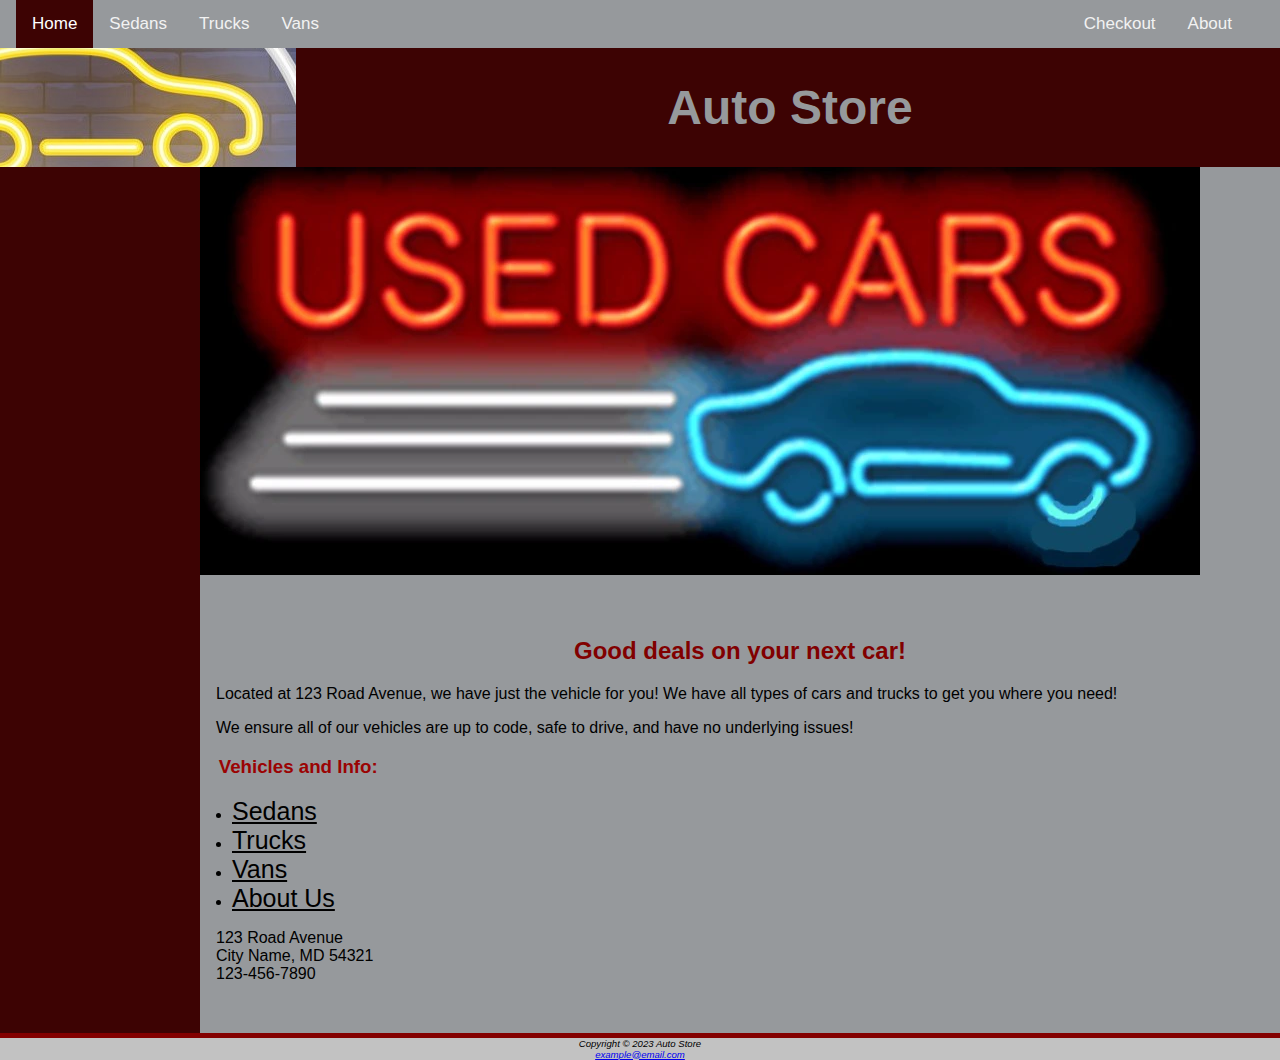
<file: index.html>
<!DOCTYPE html>
<html lang="en">

<head>
    <title> Auto Store </title>
    <meta charset="utf-8">
    <meta name="viewport" content="width=device-width, initial-scale=1.0">
    <link href="auto.css" rel="stylesheet">
</head>

<body>
    <div class="topnav">
        <a class="current" href="index.html">Home</a>
        <a href="sedans.html">Sedans</a>
        <a href="trucks.html">Trucks</a>
        <a href="vans.html">Vans</a>
        <div class="topnav-right">
            <a href="checkout.html">Checkout</a>
            <a href="about.html">About</a>
        </div>
    </div>
    <div id="wrapper">
        <header>
            <h1><a href="index.html"> Auto Store </a></h1>
        </header>
        <main>
            <div id="homehero">
            </div>
            <h2>Good deals on your next car!</h2>
            <p>Located at 123 Road Avenue, we have just the vehicle for you!
                We have all types of cars and trucks to get you where you need!</p>
            <p>We ensure all of our vehicles are up to code, safe to drive, and have no underlying issues!</p>
            <h3>Vehicles and Info:</h3>
            <ul>
                <li><a href="sedans.html">Sedans</a></li>
                <li><a href="trucks.html">Trucks</a></li>
                <li><a href="vans.html">Vans</a></li>
                <li><a href="about.html">About Us</a></li>
            </ul>
            <div>
                123 Road Avenue<br>
                City Name, MD 54321<br>
                <a id="mobile" href="tel:123-456-7890">123-456-7890</a><span id="desktop">123-456-7890
                </span><br><br>
            </div>
        </main>
        <footer>
            Copyright &copy; 2023 Auto Store <br>
            <a href="mailto:example@email.com">example@email.com</a>
        </footer>
    </div>
</body>

</html>
</file>
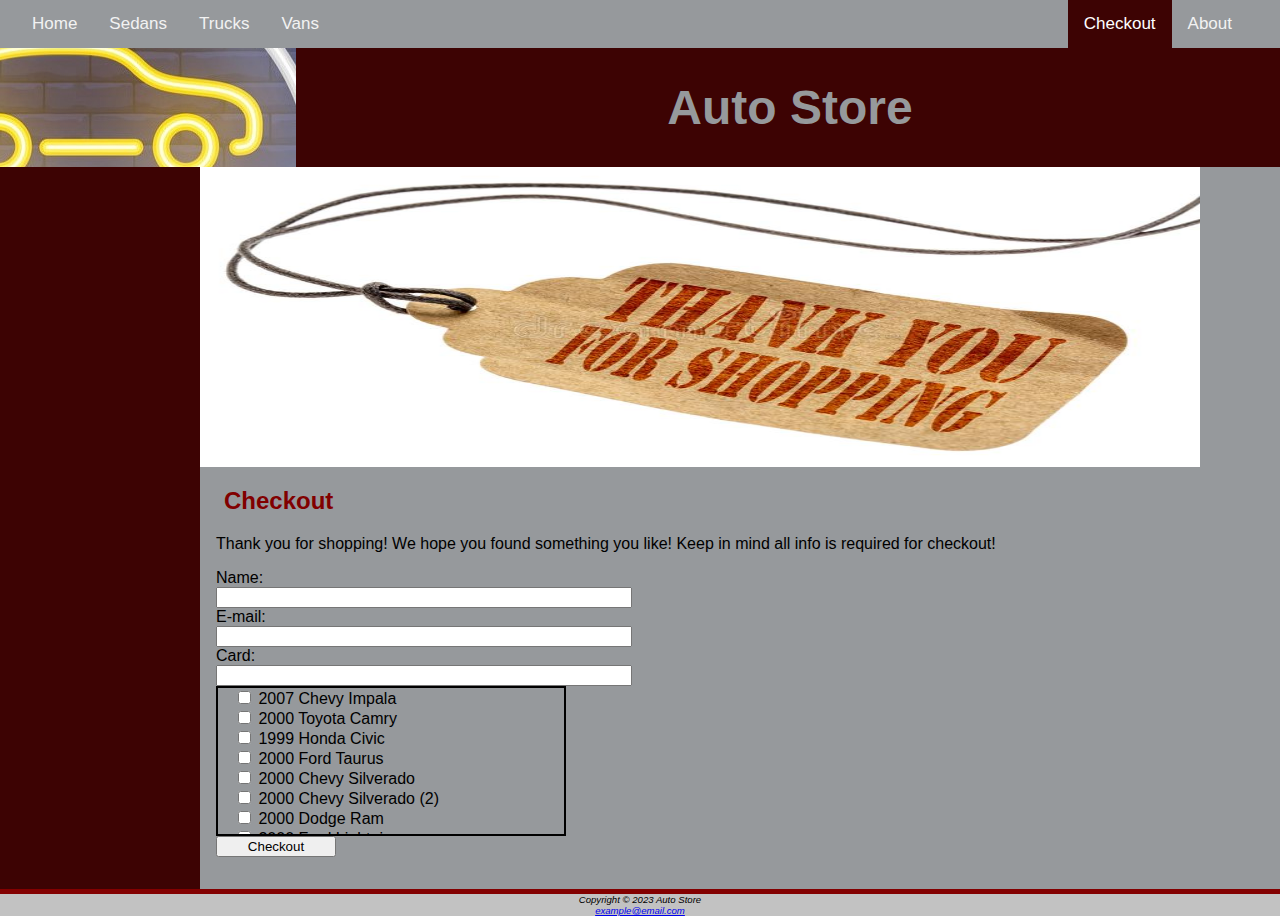
<file: checkout.html>
<!DOCTYPE html>
<html lang="en">

<head>
    <title> Checkout </title>
    <meta charset="utf-8">
    <meta name="viewport" content="width=device-width, initial-scale=1.0">
    <link href="auto.css" rel="stylesheet">
</head>

<body>
    <div class="topnav">
        <a href="index.html">Home</a>
        <a href="sedans.html">Sedans</a>
        <a href="trucks.html">Trucks</a>
        <a href="vans.html">Vans</a>
        <div class="topnav-right">
            <a class="current" href="checkout.html">Checkout</a>
            <a href="about.html">About</a>
        </div>
    </div>
    <div id="wrapper">
        <header>
            <h1><a href="index.html"> Auto Store </a></h1>
        </header>
        <main>
            <div id="herocheckout">
            </div>
            <h2 id="left">Checkout</h2>
            <p> Thank you for shopping! We hope you found something you like! Keep in mind all info is required for
                checkout!</p>
            <form method="post" action="https://webdevbasics.net/scripts/javajam8.php">
                <label for="myName"> Name: </label>
                <input type="text" id="myName" name="myName" required>
                <label for="myEmail">E-mail:</label>
                <input type="email" id="myEmail" name="myEmail" required>
                <label for="myCard">Card:</label>
                <input type="text" id="myCard" name="myCard" required>
                <div class="container">
                    <input type="checkbox" /> 2007 Chevy Impala <br />
                    <input type="checkbox" /> 2000 Toyota Camry <br />
                    <input type="checkbox" /> 1999 Honda Civic <br />
                    <input type="checkbox" /> 2000 Ford Taurus <br />
                    <input type="checkbox" /> 2000 Chevy Silverado <br />
                    <input type="checkbox" /> 2000 Chevy Silverado (2) <br />
                    <input type="checkbox" /> 2000 Dodge Ram <br />
                    <input type="checkbox" /> 2000 Ford Lightning <br />
                    <input type="checkbox" /> 2000 Dodge Caravan <br />
                    <input type="checkbox" /> 2000 Chevy Express <br />
                    <input type="checkbox" /> 2000 Honda Odyssey <br />
                    <input type="checkbox" /> 2000 Chevy Venture <br />
                </div>
                <input type="submit" value="Checkout" id="mySubmit"> </input>
            </form>
        </main>
        <footer>
            Copyright &copy; 2023 Auto Store <br>
            <a href="mailto:example@email.com">example@email.com</a>
        </footer>
    </div>
</body>
</div>

</html>
</file>
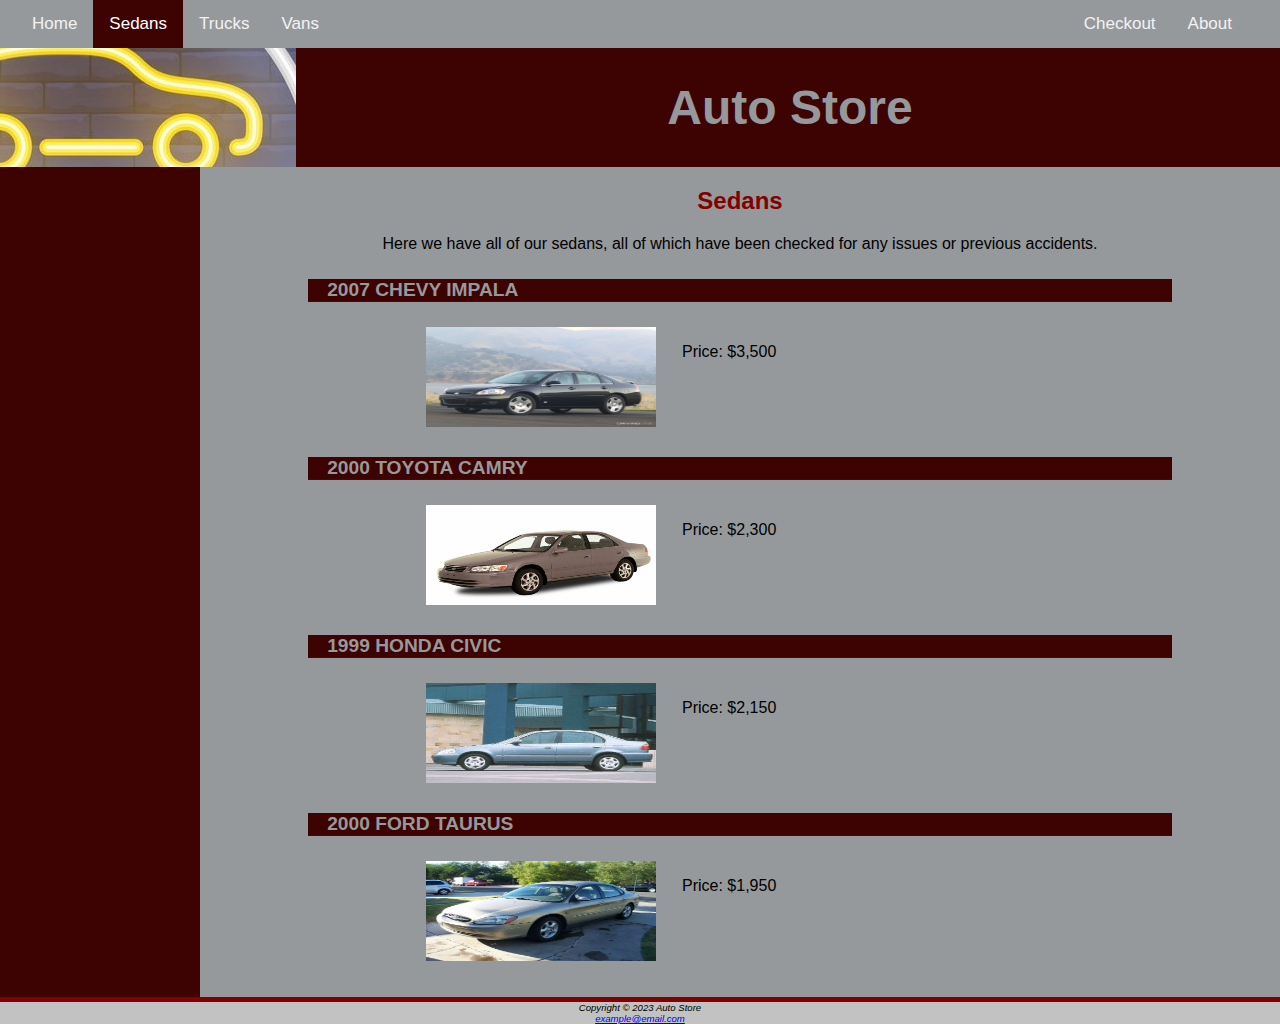
<file: sedans.html>
<!DOCTYPE html>
<html lang="en">

<head>
    <title> Sedans </title>
    <meta charset="utf-8">
    <meta name="viewport" content="width=device-width, initial-scale=1.0">
    <link href="auto.css" rel="stylesheet">
</head>

<body>
    <div class="topnav">
        <a href="index.html">Home</a>
        <a class="current" href="sedans.html">Sedans</a>
        <a href="trucks.html">Trucks</a>
        <a href="vans.html">Vans</a>
        <div class="topnav-right">
            <a href="checkout.html">Checkout</a>
            <a href="about.html">About</a>
        </div>
    </div>
    <div id="wrapper">
        <header>
            <h1><a href="index.html"> Auto Store </a></h1>
        </header>
        <main>
            <h2>Sedans</h2>
            <p id="centered">Here we have all of our sedans,
                all of which have been checked for any issues or previous accidents.</p>
            <h4>2007 Chevy Impala</h4>
            <div class="details">
                <a href="sedan1.jpg"><img src="sedan1.jpg" alt="impala" width="250" height="100"></a>
                <p>Price: $3,500</p>
            </div>
            <h4>2000 Toyota Camry</h4>
            <div class="details">
                <a href="sedan2.jpg"><img src="sedan2.jpg" alt="camry" width="250" height="100"></a>
                <p>Price: $2,300</p>
            </div>
            <h4>1999 Honda Civic</h4>
            <div class="details">
                <a href="sedan3.jpg"><img src="sedan3.jpg" alt="civic" width="250" height="100"></a>
                <p>Price: $2,150</p>
            </div>
            <h4>2000 Ford Taurus</h4>
            <div class="details">
                <a href="sedan4.jfif"><img src="sedan4.jfif" alt="taurus" width="250" height="100"></a>
                <p>Price: $1,950</p>
            </div>
        </main>
        <footer>
            Copyright &copy; 2023 Auto Store <br>
            <a href="mailto:example@email.com">example@email.com</a>
        </footer>
    </div>
    </div>
</body>

</html>
</file>
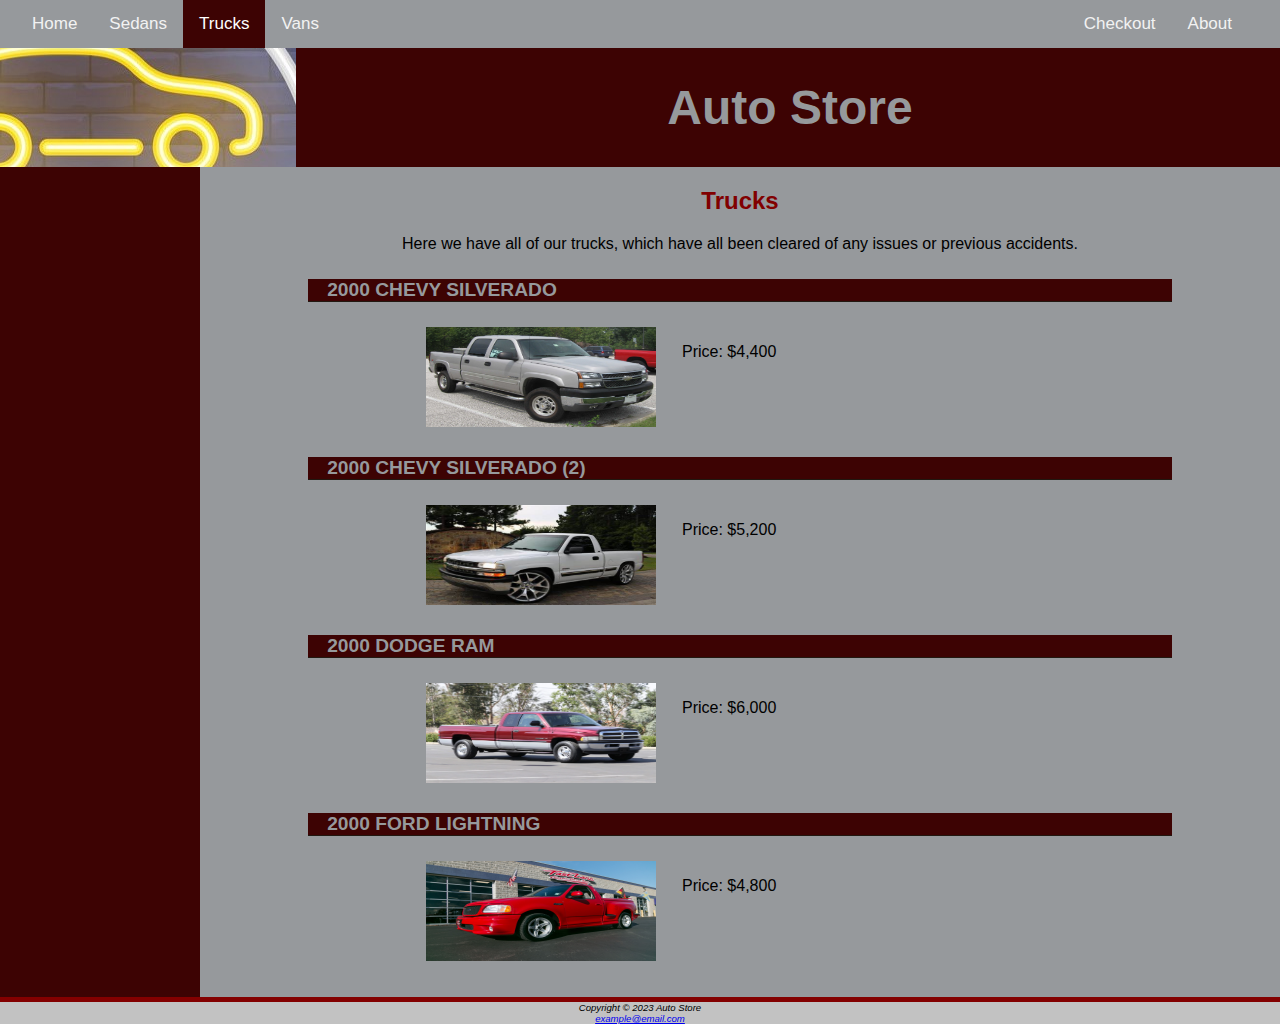
<file: trucks.html>
<!DOCTYPE html>
<html lang="en">

<head>
    <title> Trucks </title>
    <meta charset="utf-8">
    <meta name="viewport" content="width=device-width, initial-scale=1.0">
    <link href="auto.css" rel="stylesheet">
</head>

<body>
    <div class="topnav">
        <a href="index.html">Home</a>
        <a href="sedans.html">Sedans</a>
        <a class="current" href="trucks.html">Trucks</a>
        <a href="vans.html">Vans</a>
        <div class="topnav-right">
            <a href="checkout.html">Checkout</a>
            <a href="about.html">About</a>
        </div>
    </div>
    <div id="wrapper">
        <header>
            <h1><a href="index.html"> Auto Store </a></h1>
        </header>
        <main>
            <h2>Trucks</h2>
            <p id="centered">Here we have all of our trucks,
                which have all been cleared of any issues or previous accidents.</p>
            <h4>2000 Chevy Silverado</h4>
            <div class="details">
                <a href="truck1.jfif"><img src="truck1.jfif" alt="silverado" width="250" height="100"></a>
                <p>Price: $4,400</p>
            </div>
            <h4>2000 Chevy Silverado (2)</h4>
            <div class="details">
                <a href="truck2.jfif"><img src="truck2.jfif" alt="silverado 2" width="250" height="100"></a>
                <p>Price: $5,200</p>
            </div>
            <h4>2000 Dodge Ram</h4>
            <div class="details">
                <a href="truck3.webp"><img src="truck3.webp" alt="ram" width="250" height="100"></a>
                <p>Price: $6,000</p>
            </div>
            <h4>2000 Ford Lightning</h4>
            <div class="details">
                <a href="truck4.jfif"><img src="truck4.jfif" alt="lightning" width="250" height="100"></a>
                <p>Price: $4,800</p>
            </div>
        </main>
        <footer>
            Copyright &copy; 2023 Auto Store <br>
            <a href="mailto:example@email.com">example@email.com</a>
        </footer>
    </div>
    </div>
</body>

</html>
</file>
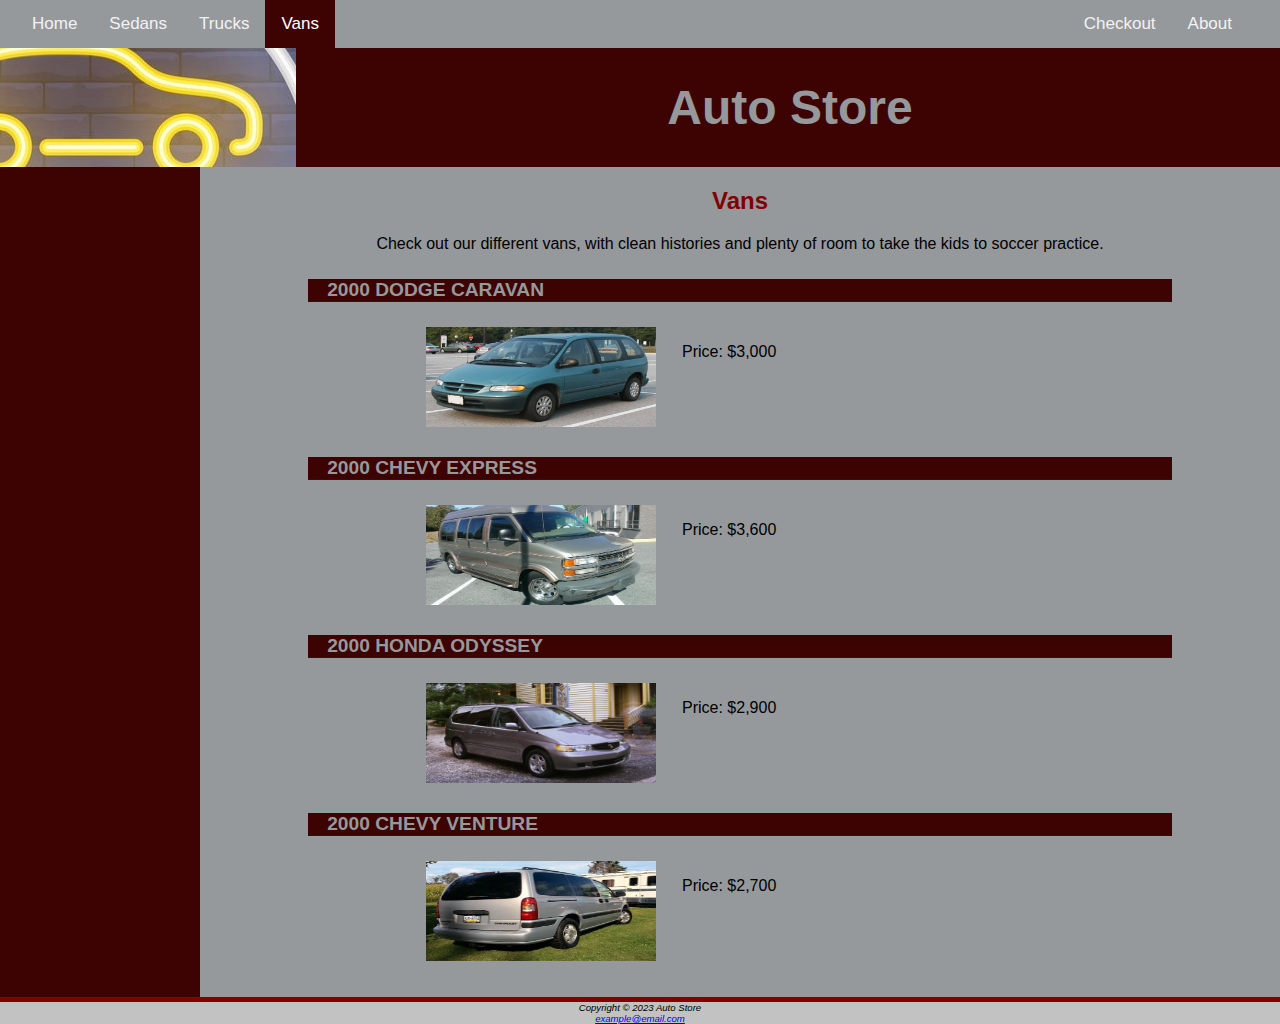
<file: vans.html>
<!DOCTYPE html>
<html lang="en">

<head>
    <title> Vans </title>
    <meta charset="utf-8">
    <meta name="viewport" content="width=device-width, initial-scale=1.0">
    <link href="auto.css" rel="stylesheet">
</head>

<body>
    <div class="topnav">
        <a href="index.html">Home</a>
        <a href="sedans.html">Sedans</a>
        <a href="trucks.html">Trucks</a>
        <a class="current" href="vans.html">Vans</a>
        <div class="topnav-right">
            <a href="checkout.html">Checkout</a>
            <a href="about.html">About</a>
        </div>
    </div>
    <div id="wrapper">
        <header>
            <h1><a href="index.html"> Auto Store </a></h1>
        </header>
        <main>
            <h2>Vans</h2>
            <p id="centered">Check out our different vans,
                with clean histories and plenty of room to take the kids to soccer
                practice.</p>
            <h4>2000 Dodge Caravan</h4>
            <div class="details">
                <a href="van1.jpg"><img src="van1.jpg" alt="caravan" width="250" height="100"></a>
                <p>Price: $3,000</p>
            </div>
            <h4>2000 Chevy Express</h4>
            <div class="details">
                <a href="van2.jfif"><img src="van2.jfif" alt="express" width="250" height="100"></a>
                <p>Price: $3,600</p>
            </div>
            <h4>2000 Honda Odyssey</h4>
            <div class="details">
                <a href="van3.jpg"><img src="van3.jpg" alt="odyssey" width="250" height="100"></a>
                <p>Price: $2,900</p>
            </div>
            <h4>2000 Chevy Venture</h4>
            <div class="details">
                <a href="van4.jfif"><img src="van4.jfif" alt="venture" width="250" height="100"></a>
                <p>Price: $2,700</p>
            </div>
        </main>
        <footer>
            Copyright &copy; 2023 Auto Store <br>
            <a href="mailto:example@email.com">example@email.com</a>
        </footer>
    </div>
    </div>
</body>

</html>
</file>
<file: auto.css>
* {
	box-sizing: border-box;
}

.topnav {
	background-color: #96999c;
	overflow: hidden;
}

.topnav a {
	float: left;
	color: #f2f2f2;
	text-align: center;
	padding: 14px 16px;
	text-decoration: none;
	font-size: 17px;
}

.topnav a:hover {
	background-color: #FFFFFF;
	color: black;
}

.topnav a.current {
	background-color: #3d0303;
	color: #FFFFFF;
}

.topnav-right {
	float: right;
}

body {
	background-color: #96999c;
	color: #000000;
	font-family: Tahoma, Arial, sans-serif;
	margin: 0;
}

ul a {
	font-size: 25px;
	color: black;
}

#wrapper {
	background-color: #3d0303;
	padding: 0;
}

header a {
	text-decoration: none;
}

header a:link {
	color: #96999c;
}

header a:visited {
	color: #96999c;
}

header a:hover {
	color: #04d9ff;
}

h1 {
	font-size: 2em;
}

h2 {
	color: #810000;
	text-align: center;
}

#centered {
	text-align: center;
}

#left {
	text-align: left;
}

h3,
dt {
	color: #9b0303;
}

h4 {
	background-color: #3d0303;
	color: #96999c;
	font-size: 1.2em;
	padding-left: .5em;
	padding-bottom: 0;
	text-transform: uppercase;
	border-bottom: 1px solid #221811;
	clear: left;
}

main {
	background-color: #96999c;
	display: block;
	padding: 0 0 2em 0;
}

h2,
h3,
h4,
p,
div,
ul,
dl {
	padding-left: 1em;
	padding-right: 1em;
}

main ul {
	padding-left: 2em;
}

.details {
	padding-left: 20%;
	padding-right: 20%;
	overflow: auto;
}

img {
	padding-left: 10px;
	padding-right: 10px;
}

#herocheckout {
	height: 300px;
	background-image: url(thanks.jpg);
	background-repeat: no-repeat;
	background-size: 100% 100%;
}

#heroabout {
	height: 300px;
	background-image: url(love.png);
	background-repeat: no-repeat;
	background-size: 100% 100%;
}

#mobile {
	display: inline;
}

#desktop {
	display: none;
}

footer {
	background-color: #c2c2c2;
	font-size: .60em;
	font-style: italic;
	text-align: center;
	border-top: 5px solid #830000;
}

table {
	margin: auto;
	width: 90%;
	border-spacing: 0;
}

th,
td {
	padding: 10px;
}

form {
	display: flex;
	flex-direction: column;
	padding-left: 1em;
	width: 80%;
}

input,
textarea {
	margin-bottom: .5em0;
}

tr:nth-of-type(even) {
	background-color: #96999c;
	color: #3d0303;
}

tr:nth-of-type(odd) {
	background-color: #3d0303;
	color: #96999c;
}

.container {
	border: 2px solid #000000;
	width: 350px;
	height: 150px;
	overflow-y: scroll;
}

@media (min-width: 600px) {
	form {
		width: 40%;
		grid: 1em;
		column-width: 6em;
		column-width: 1fr;
	}

	input[type="submit"] {
		grid-column: 2;
		width: 9em;
	}

	header {
		padding-left: 0;
		text-align: center;
	}

	h1 {
		font-size: 3em;
	}

	nav ul {
		flex-flow: row nowrap;
		justify-content: space-around;
	}

	nav li {
		border-bottom: none;
	}

	#homehero {
		background-image: url(Used.webp);
		background-repeat: no-repeat;
		height: 50vh;
		width: 1000px;
	}

	#herocheckout {
		background-image: url(thanks.jpg);
		width: 1000px;
	}

	#heroabout {
		background-image: url(love.png);
		width: 1000px;
	}

	#flow {
		display: flex;
		flex-direction: row;
	}

	#mobile {
		display: none;
	}

	#desktop {
		display: inline;
	}

	.details {
		display: flex;
		flex-direction: row;
	}

	h4 {
		margin-left: 10%;
		margin-right: 10%;
	}
}


@media (min-width: 1024px) {
	@supports (display: grid) {
		header {
			grid-area: header;
		}

		nav {
			grid-area: nav;
		}

		main {
			grid-area: main;
		}

		footer {
			grid-area: footer;
		}

		#wrapper {
			display: grid;
			grid-template:
				"header header"
				"nav    main"
				"footer footer"
				/ 200px;
		}

		nav ul {
			flex-direction: column;
		}

		header {
			background-image: url(24.jpg);
			background-position: -100px;
			background-repeat: no-repeat;
			padding-left: 300px;
		}
	}
}
</file>
